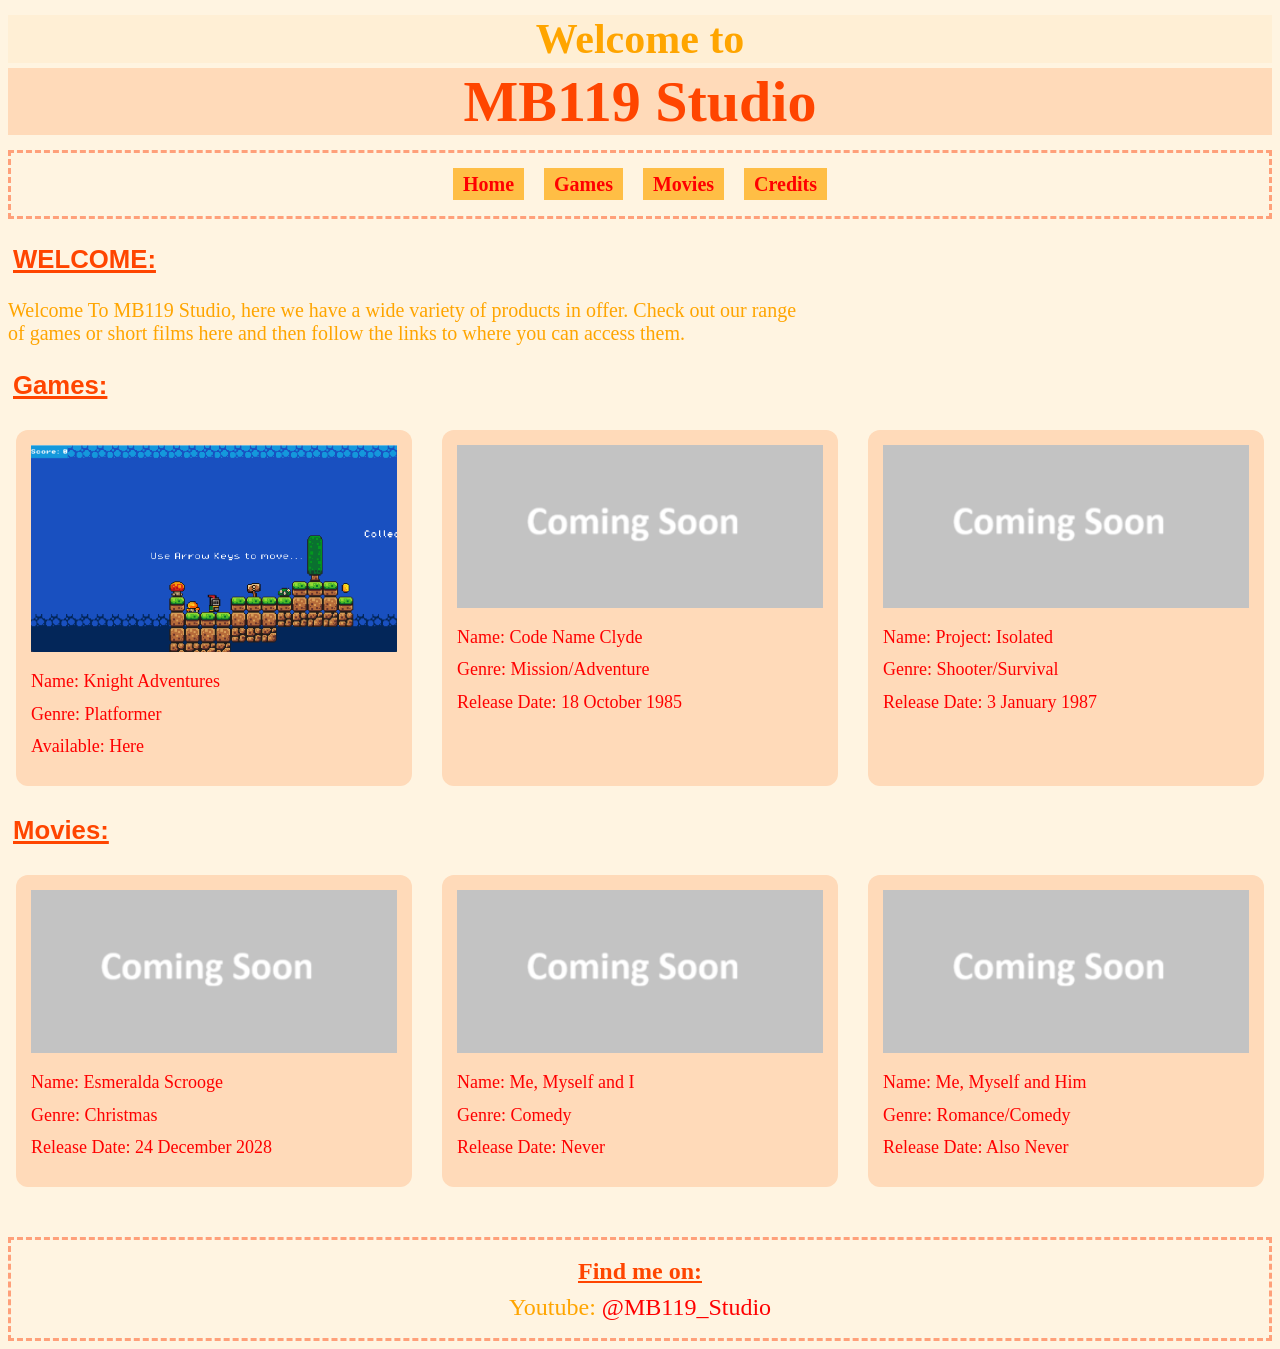
<file: index.html>
<!DOCTYPE html>
<html>
    <head>
        <title>MB119 Studio</title>
        <link rel="stylesheet" href="main.css">
    </head>
    <body>
        <h2>Welcome to</h2>
        <h1>MB119 Studio</h1>
        <div class="navbar">
            <a href="index.html" class="navbar_links">Home</a>
            <a href="games.html" class="navbar_links">Games</a>
            <a href="movies.html" class="navbar_links">Movies</a>
            <a href="credits.html" class="navbar_links">Credits</a>
        </div><!--END OF NAVBAR-->
        <div id="header">
            <h3>WELCOME:</h3>
        </div><!--END OF #HEADER-->
        <div style="width: 800px; color: orange; font-size: 20px;">
            <p>Welcome To MB119 Studio, here we have a wide variety of products in offer. 
                Check out our range of games or short films here and then follow the links 
                to where you can access them.</p>
        </div><!--END OF STYLE-->
        <div id="header">
            <h3>Games:</h3>
        </div><!--END OF #HEADER-->
        <div class="grid">
            <div class="card">
                <video src="Background_Vid1.mp4"
                        muted
                        loop
                        poster="Background_Pic.png"
                        width="100%"
                        object-fit: cover;>
                </video>
                <script>
                    document.querySelectorAll('.card').forEach(card => {
                    const video = card.querySelector('video');

                    card.addEventListener('mouseenter', () => {
                        video.play();
                    });

                    card.addEventListener('mouseleave', () => {
                        video.pause();
                        video.currentTime = 0; // Rewinds it so it goes back to being still on frame 1
                    });
                    });
                </script>
                <div class="text">
                    <p>Name: Knight Adventures</p>
                    <p>Genre: Platformer</p>
                    <p>Available: Here</p>
                </div>
            </div><!--END OF CARD-->
            <div class="card">
                <img src="Coming_Soon.png" alt="Coming Soon" width="100%"
                    object-fit: cover;>
                <div class="text">
                    <p>Name: Code Name Clyde</p>
                    <p>Genre: Mission/Adventure</p>
                    <p>Release Date: 18 October 1985</p>
                </div>
            </div><!--END OF CARD2-->
            <div class="card">
                <img src="Coming_Soon.png" alt="Coming Soon" width="100%"
                    object-fit: cover;>
                <div class="text">
                    <p>Name: Project: Isolated</p>
                    <p>Genre: Shooter/Survival</p>
                    <p>Release Date: 3 January 1987</p>
                </div>
            </div><!--END OF CARD3-->
        </div><!--END OF GRID-->
        <div id="header">
            <h3>Movies:</h3>
        </div><!--END OF #HEADER-->
        <div class="grid">
            <div class="card">
                <img src="Coming_Soon.png" alt="Coming Soon" width="100%"
                    object-fit: cover;>
                <div class="text">
                    <p>Name: Esmeralda Scrooge</p>
                    <p>Genre: Christmas</p>
                    <p>Release Date: 24 December 2028</p>
                </div>
            </div><!--END OF CARD-->
            <div class="card">
                <img src="Coming_Soon.png" alt="Coming Soon" width="100%"
                    object-fit: cover;>
                <div class="text">
                    <p>Name: Me, Myself and I</p>
                    <p>Genre: Comedy</p>
                    <p>Release Date: Never</p>
                </div>
            </div><!--END OF CARD-->
            <div class="card">
                <img src="Coming_Soon.png" alt="Coming Soon" width="100%"
                    style="object-fit: cover;">
                <div class="text">
                    <p>Name: Me, Myself and Him</p>
                    <p>Genre: Romance/Comedy</p>
                    <p>Release Date: Also Never</p>
                </div>
            </div><!--END OF CARD2-->
        </div><!--END OF GRID-->
        <div id="footer">
            <p style="font-weight: bolder; text-decoration: underline;">Find me on:</p>
            <p style="color: orange;">Youtube: <a href="https://www.youtube.com/@MB119_Studio" style="text-decoration: none;">@MB119_Studio</a></p>
        </div><!--END OF FOOTER-->
    </body>
</html>
</file>
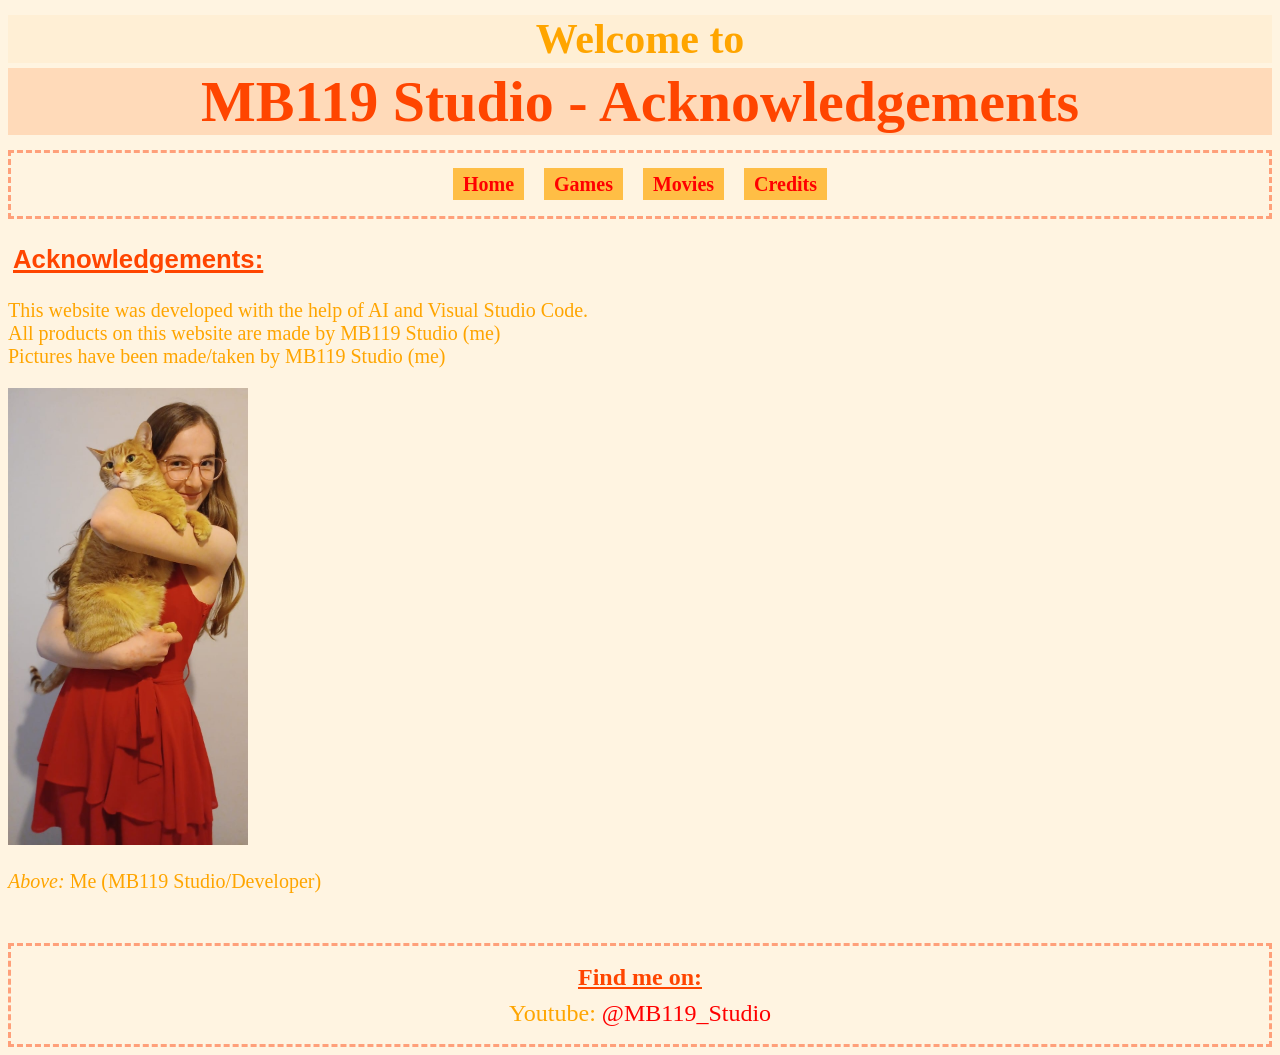
<file: credits.html>
<!DOCTYPE html>
<html>
    <head>
        <title>MB119 Studio</title>
        <link rel="stylesheet" href="main.css">
    </head>
    <body>
        <h2>Welcome to</h2>
        <h1>MB119 Studio - Acknowledgements</h1>
        <div class="navbar">
            <a href="index.html" class="navbar_links">Home</a>
            <a href="games.html" class="navbar_links">Games</a>
            <a href="movies.html" class="navbar_links">Movies</a>
            <a href="credits.html" class="navbar_links">Credits</a>
        </div><!--END OF NAVBAR-->
        <div id="header">
            <h3>Acknowledgements:</h3>
        </div><!--END OF #HEADER-->
        <div style="width: 800px; color: orange; font-size: 20px;">
            <p>This website was developed with the help of AI and Visual Studio Code.<br> 
                All products on this website are made by MB119 Studio (me)<br>
                Pictures have been made/taken by MB119 Studio (me)</p>
                <img src="me.jpg" alt="Me (Developer)" width="30%">
                <p><em>Above:</em> Me (MB119 Studio/Developer)</p>
        </div><!--END OF STYLE-->
        <div id="footer">
            <p style="font-weight: bolder; text-decoration: underline;">Find me on:</p>
            <p style="color: orange;">Youtube: <a href="https://www.youtube.com/@MB119_Studio" style="text-decoration: none;">@MB119_Studio</a></p>
        </div><!--END OF FOOTER-->
    </body>
</html>
</file>
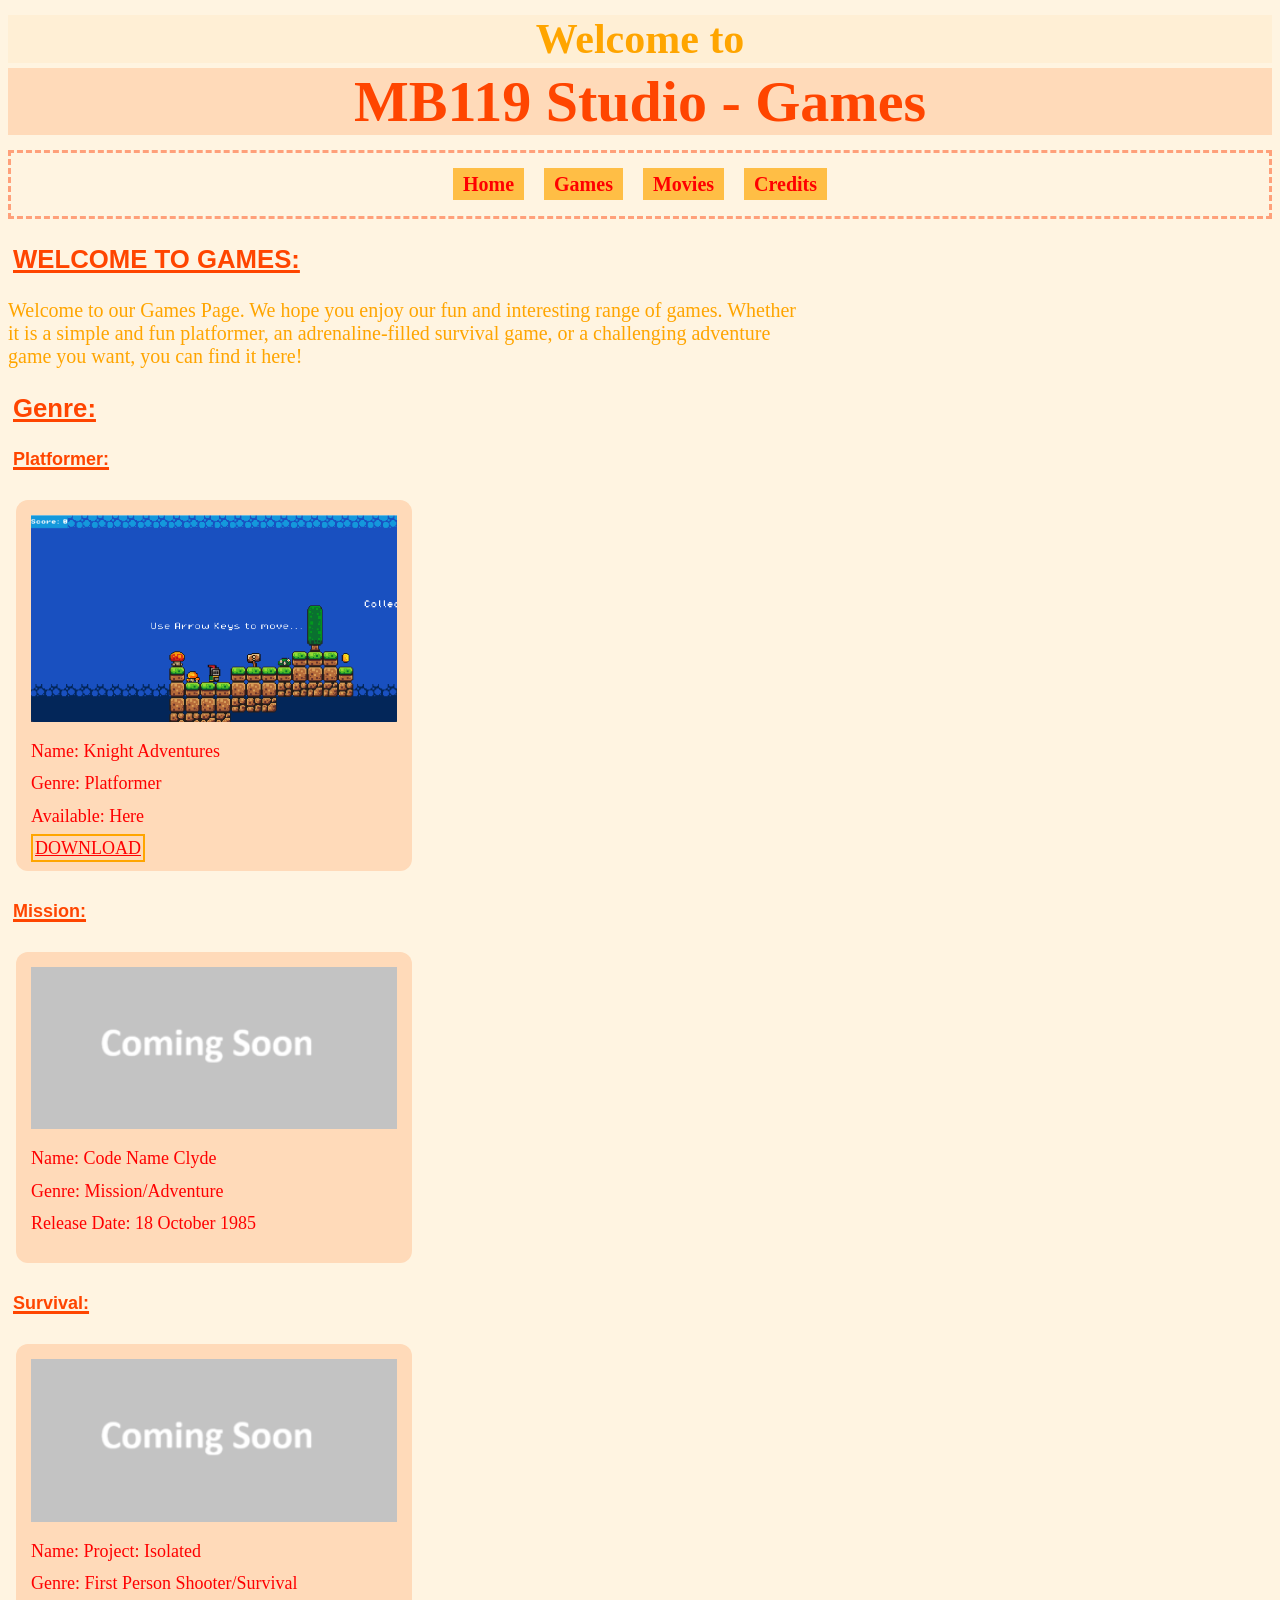
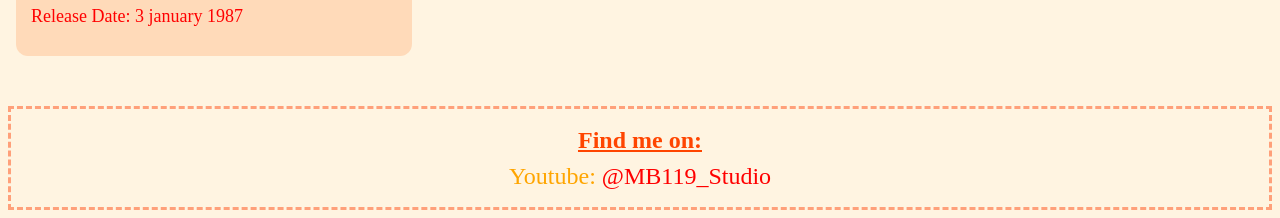
<file: games.html>
<!DOCTYPE html>
<html>
    <head>
        <title>MB119 - Games</title>
        <link rel="stylesheet" href="main.css">
    </head>
    <body>
        <h2>Welcome to</h2>
        <h1>MB119 Studio - Games</h1>
        <div class="navbar">
            <a href="index.html" class="navbar_links">Home</a>
            <a href="games.html" class="navbar_links">Games</a>
            <a href="movies.html" class="navbar_links">Movies</a>
            <a href="credits.html" class="navbar_links">Credits</a>
        </div><!--END OF NAVBAR-->
        <div id="header">
            <h3>WELCOME TO GAMES:</h3>
        </div><!--END OF #HEADER-->
        <div style="width: 800px; color: orange; font-size: 20px;">
            <p>Welcome to our Games Page. We hope you enjoy our fun and interesting range of games. 
                Whether it is a simple and fun platformer, an adrenaline-filled survival game, 
                or a challenging adventure game you want, you can find it here!</p>
        </div><!--END OF STYLE-->
        <div id="header">
            <h3>Genre:</h3>
        </div><!--END OF #HEADER-->
        <div id="subheader">
            <h4>Platformer:</h4>
        </div><!--END OF #SUBHEADER-->
        <div class="grid">
            <div class="card">
                <video src="Background_Vid1.mp4"
                        muted
                        loop
                        poster="Background_Pic.png"
                        width="100%"
                        object-fit: cover;>
                </video>
                <script>
                    document.querySelectorAll('.card').forEach(card => {
                    const video = card.querySelector('video');

                    card.addEventListener('mouseenter', () => {
                        video.play();
                    });

                    card.addEventListener('mouseleave', () => {
                        video.pause();
                        video.currentTime = 0; // Rewinds it so it goes back to being still on frame 1
                    });
                    });
                </script>
                <div class="text">
                    <p>Name: Knight Adventures</p>
                    <p>Genre: Platformer</p>
                    <p>Available: Here</p>
                    <a href="https://middletonschoolnz-my.sharepoint.com/:u:/g/personal/blewettm_middleton_school_nz/IQDdy06hei2WT42io9IJJqoDAeKJPMthp4Fz78Sk2FQpiro?e=4PaZaM" style="border: 2px solid orange; padding: 2px;">DOWNLOAD</a>
                </div>
            </div><!--END OF CARD-->
        </div><!--END OF GRID1-->
        <div id="subheader">
            <h4>Mission:</h4>
        </div><!--END OF #SUBHEADER-->
        <div class="grid">
            <div class="card">
                <img src="Coming_Soon.png" alt="Coming Soon" width="100%"
                    object-fit: cover;>
                <div class="text">
                    <p>Name: Code Name Clyde</p>
                    <p>Genre: Mission/Adventure</p>
                    <p>Release Date: 18 October 1985</p>
                </div>
            </div><!--END OF CARD2-->
        </div><!--END OF GRID2-->
        <div id="subheader">
            <h4>Survival:</h4>
        </div><!--END OF #SUBHEADER-->
        <div class="grid">
            <div class="card">
                <img src="Coming_Soon.png" alt="Coming Soon" width="100%"
                    style="object-fit: cover;">
                <div class="text">
                    <p>Name: Project: Isolated</p>
                    <p>Genre: First Person Shooter/Survival</p>
                    <p>Release Date: 3 january 1987</p>
                </div>
            </div><!--END OF CARD2-->
        </div><!--END OF GRID2-->
        <div id="footer">
            <p style="font-weight: bolder; text-decoration: underline;">Find me on:</p>
            <p style="color: orange;">Youtube: <a href="https://www.youtube.com/@MB119_Studio" style="text-decoration: none;">@MB119_Studio</a></p>
        </div><!--END OF FOOTER-->
    </body>
</html>
</file>
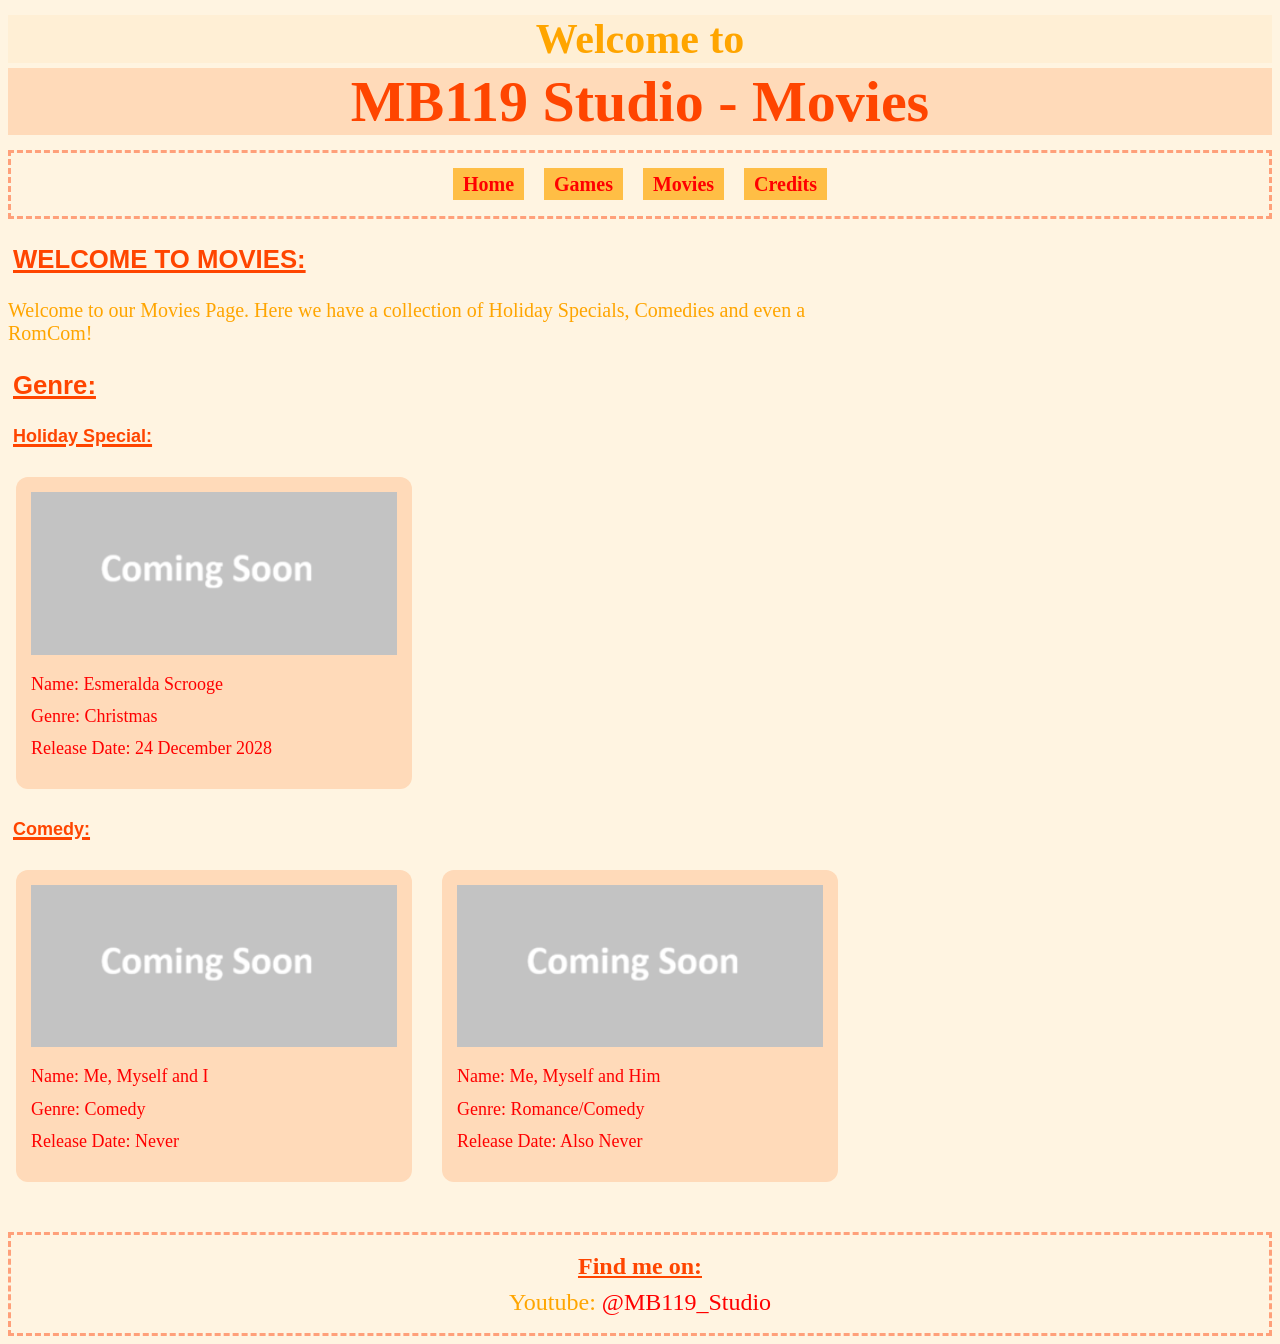
<file: movies.html>
<!DOCTYPE html>
<html>
    <head>
        <title>MB119 - Movies</title>
        <link rel="stylesheet" href="main.css">
    </head>
    <body>
        <h2>Welcome to</h2>
        <h1>MB119 Studio - Movies</h1>
        <div class="navbar">
            <a href="index.html" class="navbar_links">Home</a>
            <a href="games.html" class="navbar_links">Games</a>
            <a href="movies.html" class="navbar_links">Movies</a>
            <a href="credits.html" class="navbar_links">Credits</a>
        </div><!--END OF NAVBAR-->
        <div id="header">
            <h3>WELCOME TO MOVIES:</h3>
        </div><!--END OF #HEADER-->
        <div style="width: 800px; color: orange; font-size: 20px;">
            <p>Welcome to our Movies Page. Here we have a collection of Holiday Specials, 
                Comedies and even a RomCom!</p>
        </div><!--END OF STYLE-->
        <div id="header">
            <h3>Genre:</h3>
        </div><!--END OF #HEADER-->
        <div id="subheader">
            <h4>Holiday Special:</h4>
        </div><!--END OF #SUBHEADER-->
        <div class="grid">
            <div class="card">
                <img src="Coming_Soon.png" alt="Coming Soon" width="100%"
                    object-fit: cover;>
                <div class="text">
                    <p>Name: Esmeralda Scrooge</p>
                    <p>Genre: Christmas</p>
                    <p>Release Date: 24 December 2028</p>
                </div>
            </div><!--END OF CARD-->
        </div><!--END OF GRID1-->
        <div id="subheader">
            <h4>Comedy:</h4>
        </div><!--END OF #SUBHEADER-->
        <div class="grid">
            <div class="card">
                <img src="Coming_Soon.png" alt="Coming Soon" width="100%"
                    object-fit: cover;>
                <div class="text">
                    <p>Name: Me, Myself and I</p>
                    <p>Genre: Comedy</p>
                    <p>Release Date: Never</p>
                </div>
            </div><!--END OF CARD2-->
            <div class="card">
                <img src="Coming_Soon.png" alt="Coming Soon" width="100%"
                    style="object-fit: cover;">
                <div class="text">
                    <p>Name: Me, Myself and Him</p>
                    <p>Genre: Romance/Comedy</p>
                    <p>Release Date: Also Never</p>
                </div>
            </div><!--END OF CARD2-->
        </div><!--END OF GRID2-->
        <div id="footer">
            <p style="font-weight: bolder; text-decoration: underline;">Find me on:</p>
            <p style="color: orange;">Youtube: <a href="https://www.youtube.com/@MB119_Studio" style="text-decoration: none;">@MB119_Studio</a></p>
        </div><!--END OF FOOTER-->
    </body>
</html>
</file>
<file: main.css>
h1 {
    text-align: center;
    color: orangered;
    font-size: 58px;
    margin-top: 5px;
    margin-bottom: 15px;
    background-color: peachpuff;
}

h2 {
    text-align: center;
    color: orange;
    font-size: 42px;
    margin-bottom: 5px;
    margin-top: 15px;
    background-color: papayawhip;
}

.text {
    color: red;
    font-size: 18px;
    line-height: 0.8;
    font-family: cursive;
}

body {
    background-color: rgb(255, 244, 225);
}

#footer {
    text-align: center;
    color: orangered;
    font-size: 24px;
    border: 3px dashed lightsalmon;
    padding: 1px;
    line-height: 0.5;
    margin-top: 50px;
}

a:link, a:visited{
    color: red;
}
a:hover, a:active {
    text-decoration: underline;
    color: salmon;
}

#header {
    color: orangered;
    text-decoration: 3px underline;
    margin: 5px 5px;
    font-size: 22px;
    font-family: sans-serif;
}

#subheader {
    color: orangered;
    text-decoration: 3px underline;
    margin: 5px 5px;
    font-size: 18px;
    font-family: sans-serif;
}

.navbar {
    padding: 20px 0;
    text-align: center;
    border: 3px dashed lightsalmon;
}

.navbar_links {
    color: orangered;
    background-color: rgb(255, 190, 69);
    text-decoration: none;
    font-size: 20px;
    font-weight: bolder;
    padding: 5px 10px;
    margin: 0 8px;
}

.navbar_links:hover {
    text-decoration: underline;
}

.grid {
    display: grid;
    grid-template-columns: repeat(3, 1fr);
    gap: 30px;
    margin: 30px 8px;
}

.card {
    background-color: peachpuff;
    padding: 15px;
    border-radius: 12px;
}

.card:hover {
    background-color: rgb(255, 199, 149);
}
</file>
